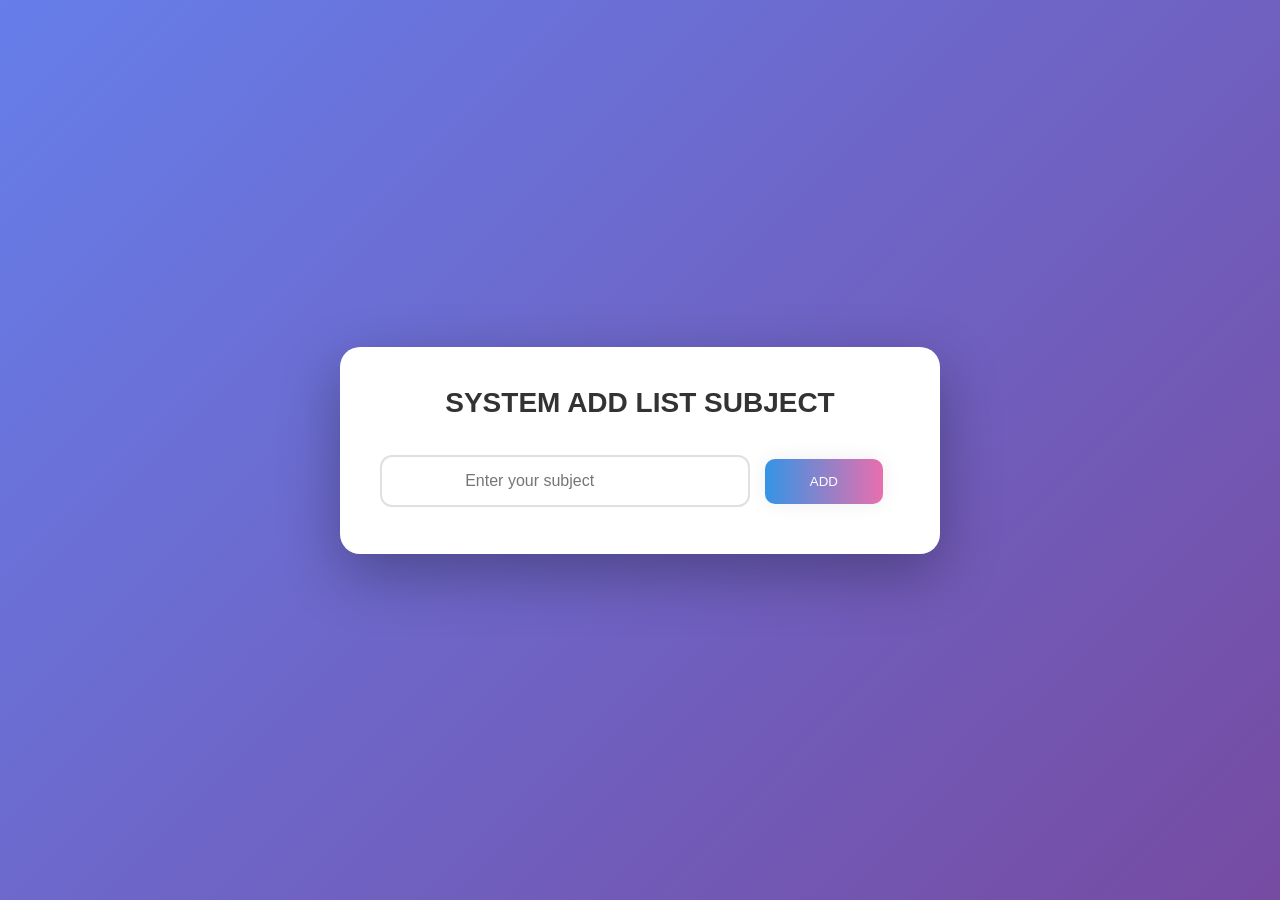
<file: index.html>
<!DOCTYPE html>
<html lang="en">
<head>
    <meta charset="UTF-8">
    <meta name="viewport" content="width=device-width, initial-scale=1.0">
    <title>Add List Subject</title>
    <link rel="stylesheet" href="addlist.css">
</head>
<body>
    <div class="container">
        <h2>SYSTEM ADD LIST SUBJECT</h2>
        <input type="text" id="subject"
        placeholder="Enter your subject">   
        <button  onclick="addSubject()" type="submit">Add</button>
        <ul id="listsubject"></ul>
    </div>
</body>
<script src="addlist.js"></script>
</html>
</file>
<file: addlist.css>
* {
    margin: 0;
    padding: 0;
    box-sizing: border-box;
}
body {
    font-family: 'Segoe UI', Tahoma, Geneva, Verdana, sans-serif;
    background: linear-gradient(135deg, #667eea 0%, #764ba2 100%);
    min-height: 100vh;
    display: flex;
    justify-content: center;
    align-items: center;
    padding: 20px;
}

.container {
    background: white;
    border-radius: 20px;
    padding: 40px;
    box-shadow: 0 20px 60px rgba(0, 0, 0, 0.3);
    width: 100%;
    max-width: 600px;
    animation: slideIn 0.5s ease-out;
}

@keyframes slideIn {
    from {
        opacity: 0;
        transform: translateY(-30px);
    }
    to {
        opacity: 1;
        transform: translateY(0);
    }
}
h2 {
    color: #333;
    margin-bottom: 30px;
    text-align: center;
    font-size: 28px;
    font-weight: 600;
}
.input-group {
    display: flex;
    gap: 10px;
    margin-bottom: 30px;
}

#subject {
    flex: 1;
    padding: 15px 16%;
    border: 2px solid #e0e0e0;
    border-radius: 12px;
    font-size: 16px;
    transition: all 0.3s ease;
    outline: none;
}
#subject:focus {
    border-color: #667eea;
    box-shadow: 0 0 0 3px rgba(102, 126, 234, 0.1);
}
button{background-image: linear-gradient(to right, #3494E6 0%, #EC6EAD  51%, #3494E6  100%)}
button {
    margin: 10px;
    padding: 15px 45px;
    text-align: center;
    text-transform: uppercase;
    transition: 0.5s;
    background-size: 200% auto;
    color: white;            
    box-shadow: 0 0 20px #eee;
    border-radius: 10px;
    border: none;
            
}
button:hover {
    background-position: right center; /* change the direction of the change here */
    color: #fff;
    text-decoration: none;
    }
         
button:hover {
    transform: translateY(-2px);
    box-shadow: 0 6px 20px rgba(102, 126, 234, 0.6);
}

button:active {
    transform: translateY(0);
}
#listsubject {
    list-style: none;
    max-height: 400px;
    overflow-y: auto;
}

#listsubject::-webkit-scrollbar {
    width: 8px;
}

#listsubject::-webkit-scrollbar-track {
    background: #f1f1f1;
    border-radius: 10px;
}

#listsubject::-webkit-scrollbar-thumb {
    background: #667eea;
    border-radius: 10px;
}

#listsubject li {
    background: #f8f9ff;
    padding: 15px 20px;
    margin-bottom: 10px;
    border-radius: 12px;
    display: flex;
    justify-content: space-between;
    align-items: center;
    transition: all 0.3s ease;
    animation: fadeIn 0.5s ease-out;
    border-left: 4px solid #667eea;
}
#listsubject {
  list-style: none;
  max-height: 400px;
  overflow-y: auto;
  display: flex;
  flex-direction: column;
  gap: 9px;
  padding-right: 10px;
  padding-left: 0;
}

#listsubject li {
  display: flex;
  align-items: center;
  gap: 12px;
  padding: 14px;
  background: #f8f8ff;
  border-radius: 14px;
}

#listsubject li span {
  flex: 1;           
  min-width: 0;         
  white-space: normal;  
  word-break: break-word;
  line-height: 1.4;
}

#listsubject li button {
  flex-shrink: 0;       
}

@keyframes fadeIn {
    from {
        opacity: 0;
        transform: translateX(-20px);
    }
    to {
        opacity: 1;
        transform: translateX(0);
    }
}

#listsubject li:hover {
    background: #e8ebff;
    transform: translateX(5px);
}

.delete-btn {
    background: #ff4757;
    color: white;
    border: none;
    padding: 8px 15px;
    border-radius: 8px;
    cursor: pointer;
    font-size: 14px;
    transition: all 0.3s ease;
    box-shadow: 0 2px 8px rgba(255, 71, 87, 0.3);
}

.delete-btn:hover {
    background: #ff3838;
    transform: scale(1.05);
}

.empty-state {
    text-align: center;
    color: #999;
    padding: 40px 20px;
    font-size: 16px;
}

@media (max-width: 600px) {
    .container {
        padding: 30px 20px;
    }

    h2 {
        font-size: 24px;
    }

    .input-group {
        flex-direction: column;
    }

    button {
        width: 100%;
    }
}
</file>
